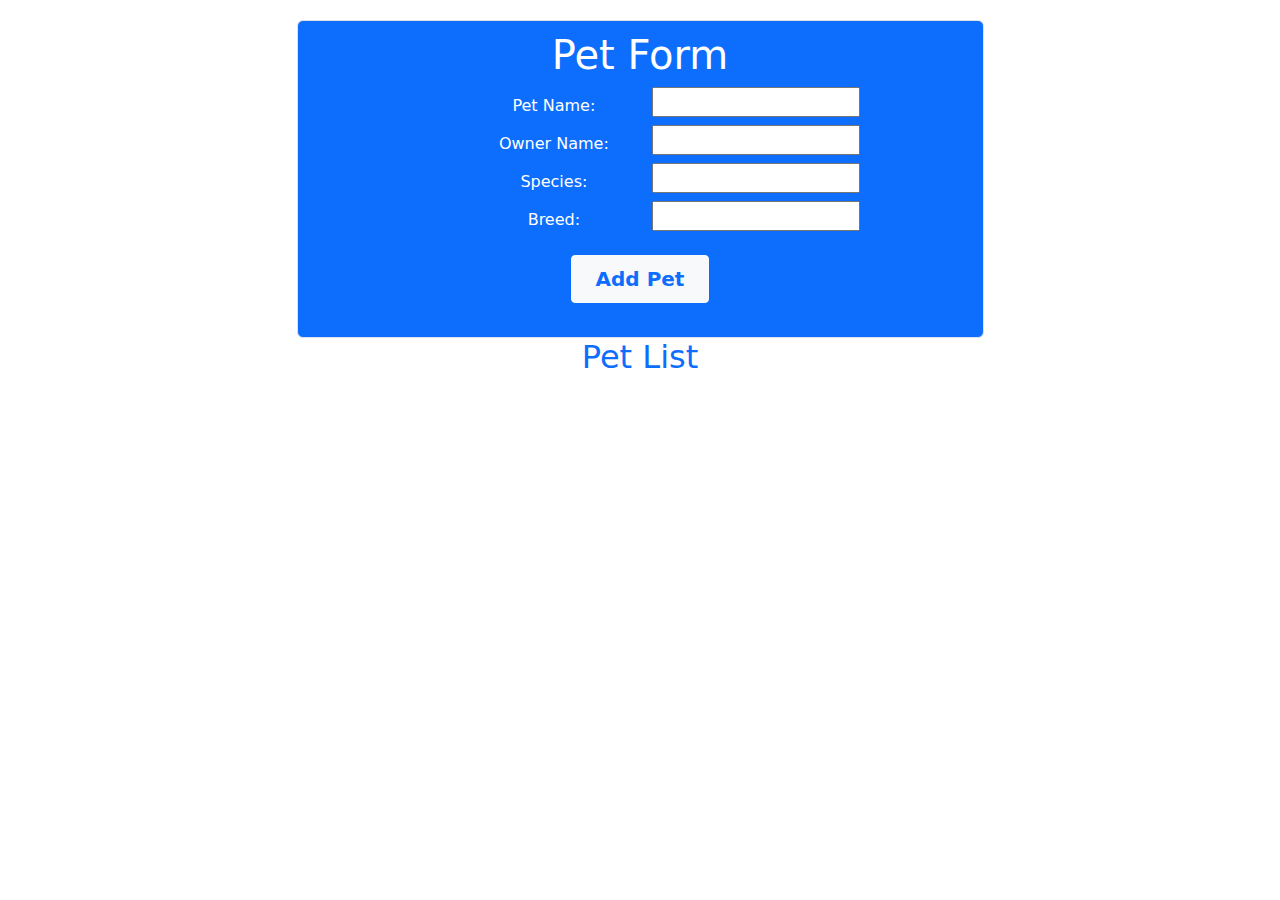
<file: Esercizio 2/index.html>
<!DOCTYPE html>
<html data-bs-theme="light" lang="it">

<head>
    <meta charset="utf-8">
    <meta name="viewport" content="width=device-width, initial-scale=1.0, shrink-to-fit=no">
    <title>Esercizio 2</title>
    <link rel="stylesheet" href="assets/bootstrap/css/bootstrap.min.css">
    <link rel="stylesheet" href="assets/css/styles.css">
</head>

<body>
    <div class="container text-bg-primary border rounded contForm">
        <h1 class="text-center">Pet Form</h1>
        <form class="text-center" id="petForm">
            <div class="row d-flex justify-content-center">
                <div class="col-md-4 col-lg-3 text-center"><label class="col-form-label" for="petName">Pet Name:</label></div>
                <div class="col-md-4 col-lg-3"><input type="text" id="petName" required=""></div>
            </div>
            <div class="row justify-content-center">
                <div class="col-md-4 col-lg-3"><label class="col-form-label" for="ownerName">Owner Name:</label></div>
                <div class="col-md-4 col-lg-3"><input type="text" id="ownerName" required=""></div>
            </div>
            <div class="row justify-content-center">
                <div class="col-md-4 col-lg-3"><label class="col-form-label" for="species">Species:</label></div>
                <div class="col-md-4 col-lg-3"><input type="text" id="species" required=""></div>
            </div>
            <div class="row justify-content-center">
                <div class="col-md-4 col-lg-3"><label class="col-form-label" for="breed">Breed:</label></div>
                <div class="col-md-4 col-lg-3"><input type="text" id="breed" required=""></div>
            </div><button class="btn btn-light btn-sm fs-5 fw-semibold link-primary mt-md-3 pe-md-4 ps-md-4 pb-md-2 pt-md-2 mb-md-4" type="submit">Add Pet</button>
        </form>
    </div>
    <h2 class="text-center text-primary">Pet List</h2>
    <ul class="list-unstyled text-center" id="petList"></ul>
    <script src="assets/bootstrap/js/bootstrap.min.js"></script>
    <script src="assets/js/js.js"></script>
</body>

</html>
</file>
<file: Esercizio 2/assets/css/styles.css>
.text-bg-primary.contForm {
  width: 687px;
  padding-top: 10px;
  padding-right: 10px;
  padding-bottom: 10px;
  padding-left: 10px;
  margin-top: 20px;
}
</file>
